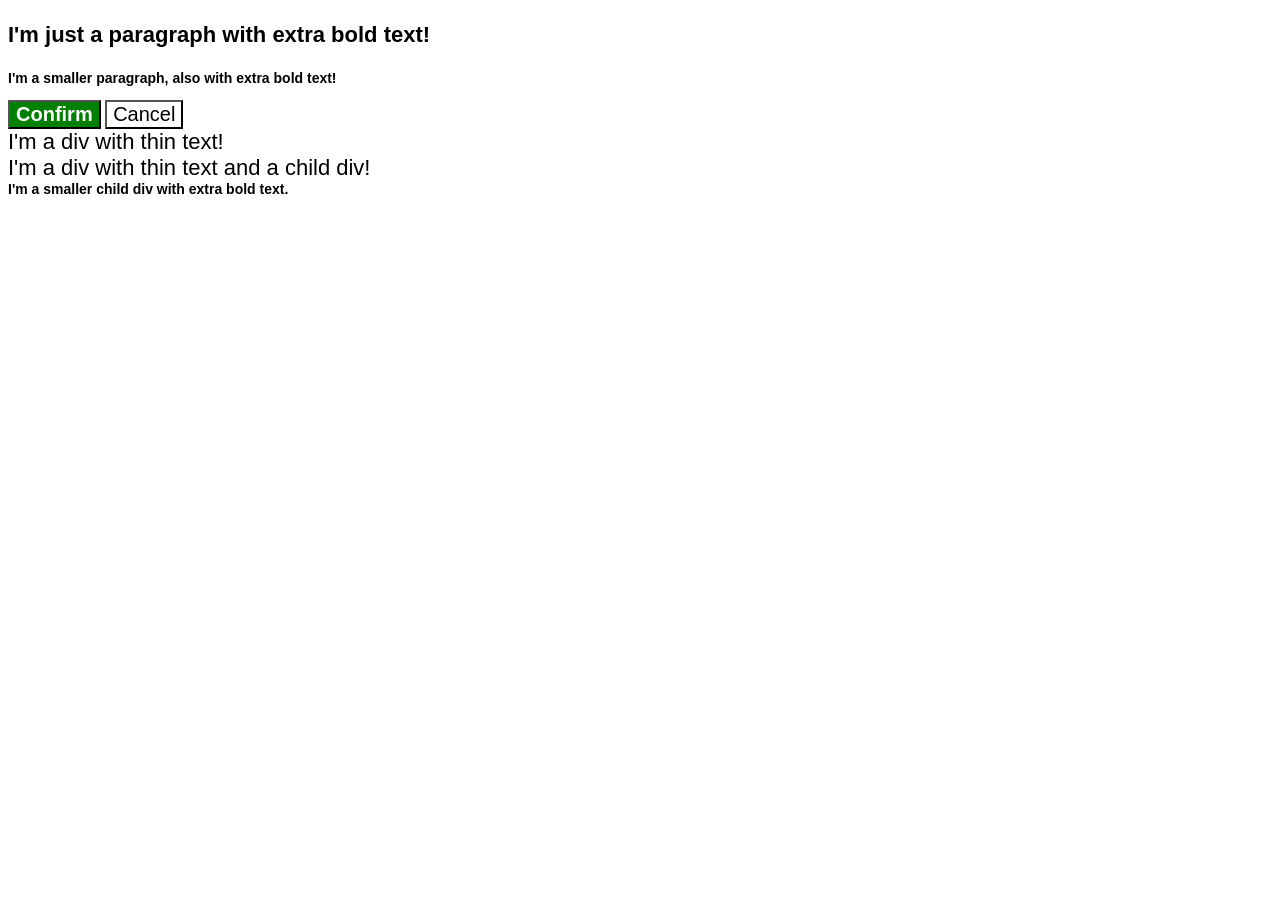
<file: foundations/cascade/01-cascade-fix/index.html>
<!doctype html>
<html lang="en">
    <head>
        <meta charset="UTF-8" />
        <meta http-equiv="X-UA-Compatible" content="IE=edge" />
        <meta name="viewport" content="width=device-width, initial-scale=1.0" />
        <title>Fix the Cascade</title>
        <link rel="stylesheet" href="style.css" />
    </head>
    <body>
        <p class="para">I'm just a paragraph with extra bold text!</p>
        <p class="para small-para">
            I'm a smaller paragraph, also with extra bold text!
        </p>

        <button id="confirm-button" class="button confirm">Confirm</button>
        <button id="cancel-button" class="button cancel">Cancel</button>

        <div class="text">I'm a div with thin text!</div>
        <div class="text">
            I'm a div with thin text and a child div!
            <div class="text child">
                I'm a smaller child div with extra bold text.
            </div>
        </div>
    </body>
</html>
</file>
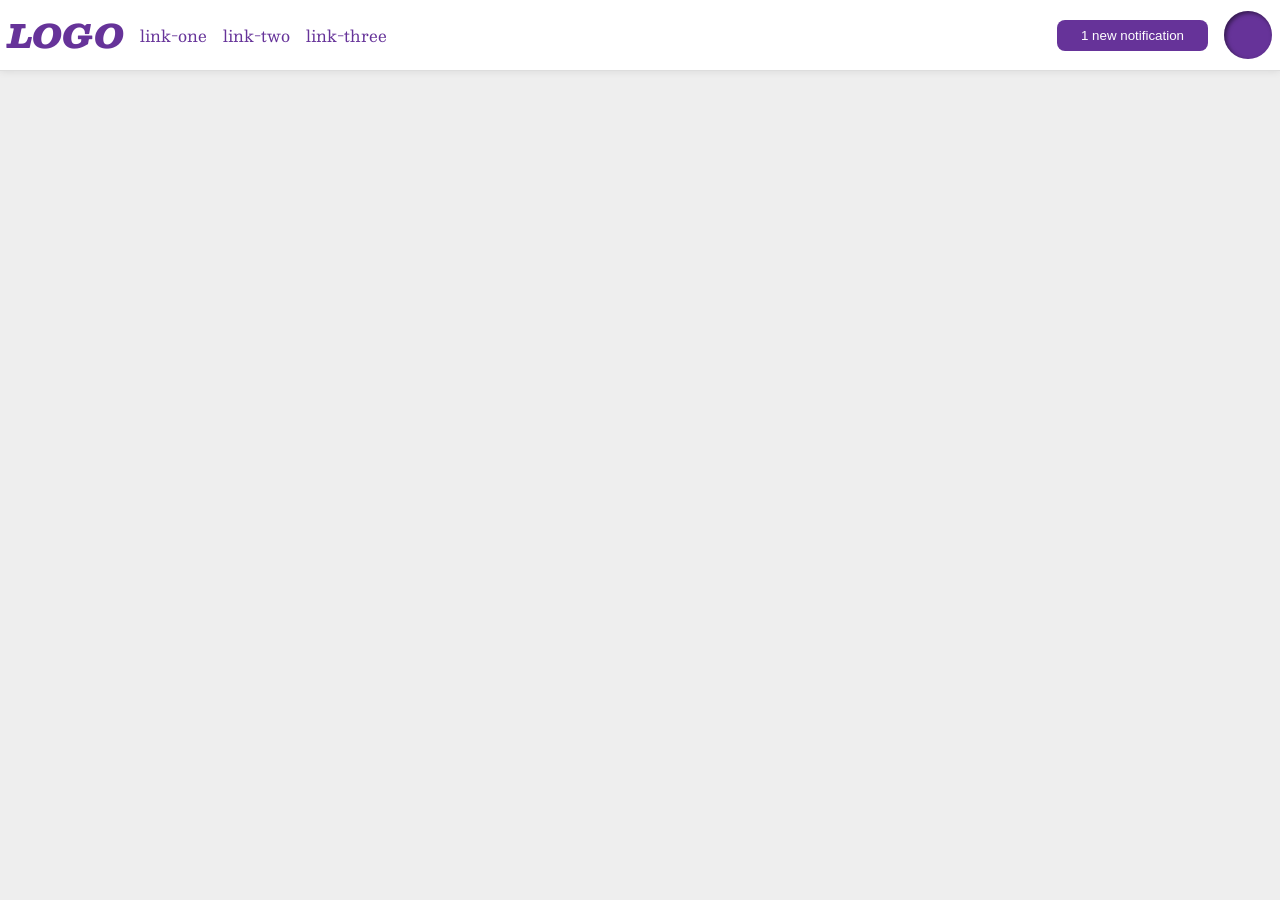
<file: foundations/flex/03-flex-header-2/index.html>
<!doctype html>
<html lang="en">
    <head>
        <meta charset="UTF-8" />
        <meta http-equiv="X-UA-Compatible" content="IE=edge" />
        <meta name="viewport" content="width=device-width, initial-scale=1.0" />
        <title>Flex Header 2</title>
        <link rel="stylesheet" href="style.css" />
    </head>
    <body>
        <div class="header">
            <div class="left-links">
                <div class="logo">LOGO</div>
                <ul class="links">
                    <li><a href="https://google.com">link-one</a></li>
                    <li><a href="https://google.com">link-two</a></li>
                    <li><a href="https://google.com">link-three</a></li>
                </ul>
            </div>
            <div class="right-links">
                <button class="notifications">1 new notification</button>
                <div class="profile-image"></div>
            </div>
        </div>
    </body>
</html>
</file>
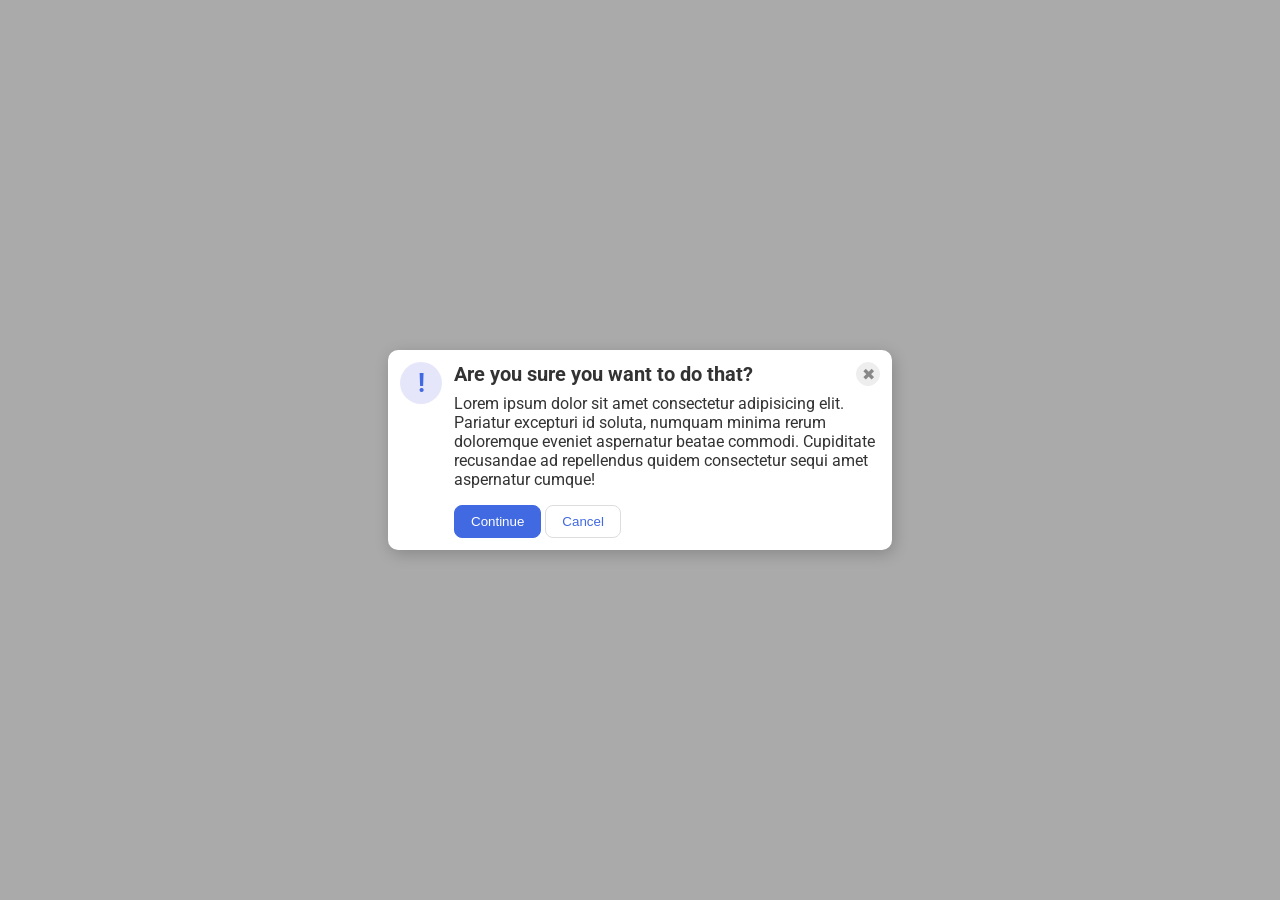
<file: foundations/flex/05-flex-modal/index.html>
<!doctype html>
<html lang="en">
    <head>
        <meta charset="UTF-8" />
        <meta http-equiv="X-UA-Compatible" content="IE=edge" />
        <meta name="viewport" content="width=device-width, initial-scale=1.0" />
        <link rel="stylesheet" href="style.css" />
        <title>Modal</title>
    </head>
    <body>
        <div class="modal">
            <div class="icon">!</div>
            <div class="main">
                <div class="header">
                    Are you sure you want to do that?
                    <button class="close-button">✖</button>
                </div>
                <div class="text">
                    Lorem ipsum dolor sit amet consectetur adipisicing elit.
                    Pariatur excepturi id soluta, numquam minima rerum
                    doloremque eveniet aspernatur beatae commodi. Cupiditate
                    recusandae ad repellendus quidem consectetur sequi amet
                    aspernatur cumque!
                </div>
                <button class="continue">Continue</button>
                <button class="cancel">Cancel</button>
            </div>
        </div>
    </body>
</html>
</file>
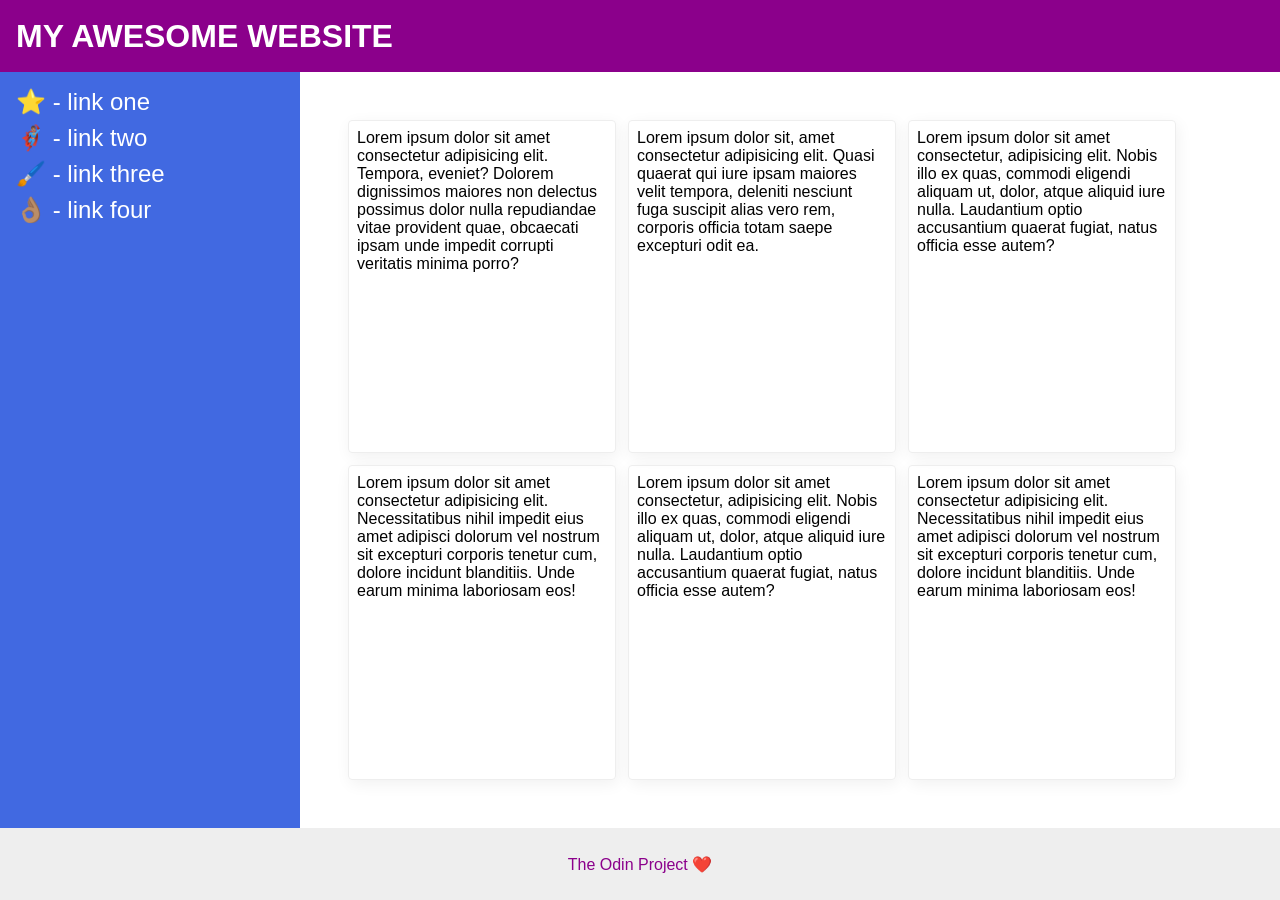
<file: foundations/flex/07-flex-layout-2/index.html>
<!doctype html>
<html lang="en">
    <head>
        <meta charset="UTF-8" />
        <meta http-equiv="X-UA-Compatible" content="IE=edge" />
        <meta name="viewport" content="width=device-width, initial-scale=1.0" />
        <title>The Holy Grail</title>
        <link rel="stylesheet" href="style.css" />
    </head>
    <body>
        <div class="header">MY AWESOME WEBSITE</div>

        <div class="content">
            <div class="sidebar">
                <ul>
                    <li><a href="#">⭐ - link one</a></li>
                    <li><a href="#">🦸🏽‍♂️ - link two</a></li>
                    <li><a href="#">🖌️ - link three</a></li>
                    <li><a href="#">👌🏽 - link four</a></li>
                </ul>
            </div>

            <div class="text">
                <div class="card">
                    Lorem ipsum dolor sit amet consectetur adipisicing elit.
                    Tempora, eveniet? Dolorem dignissimos maiores non delectus
                    possimus dolor nulla repudiandae vitae provident quae,
                    obcaecati ipsam unde impedit corrupti veritatis minima
                    porro?
                </div>
                <div class="card">
                    Lorem ipsum dolor sit, amet consectetur adipisicing elit.
                    Quasi quaerat qui iure ipsam maiores velit tempora, deleniti
                    nesciunt fuga suscipit alias vero rem, corporis officia
                    totam saepe excepturi odit ea.
                </div>
                <div class="card">
                    Lorem ipsum dolor sit amet consectetur, adipisicing elit.
                    Nobis illo ex quas, commodi eligendi aliquam ut, dolor,
                    atque aliquid iure nulla. Laudantium optio accusantium
                    quaerat fugiat, natus officia esse autem?
                </div>
                <div class="card">
                    Lorem ipsum dolor sit amet consectetur adipisicing elit.
                    Necessitatibus nihil impedit eius amet adipisci dolorum vel
                    nostrum sit excepturi corporis tenetur cum, dolore incidunt
                    blanditiis. Unde earum minima laboriosam eos!
                </div>
                <div class="card">
                    Lorem ipsum dolor sit amet consectetur, adipisicing elit.
                    Nobis illo ex quas, commodi eligendi aliquam ut, dolor,
                    atque aliquid iure nulla. Laudantium optio accusantium
                    quaerat fugiat, natus officia esse autem?
                </div>
                <div class="card">
                    Lorem ipsum dolor sit amet consectetur adipisicing elit.
                    Necessitatibus nihil impedit eius amet adipisci dolorum vel
                    nostrum sit excepturi corporis tenetur cum, dolore incidunt
                    blanditiis. Unde earum minima laboriosam eos!
                </div>
            </div>
        </div>

        <div class="footer">The Odin Project ❤️</div>
    </body>
</html>
</file>
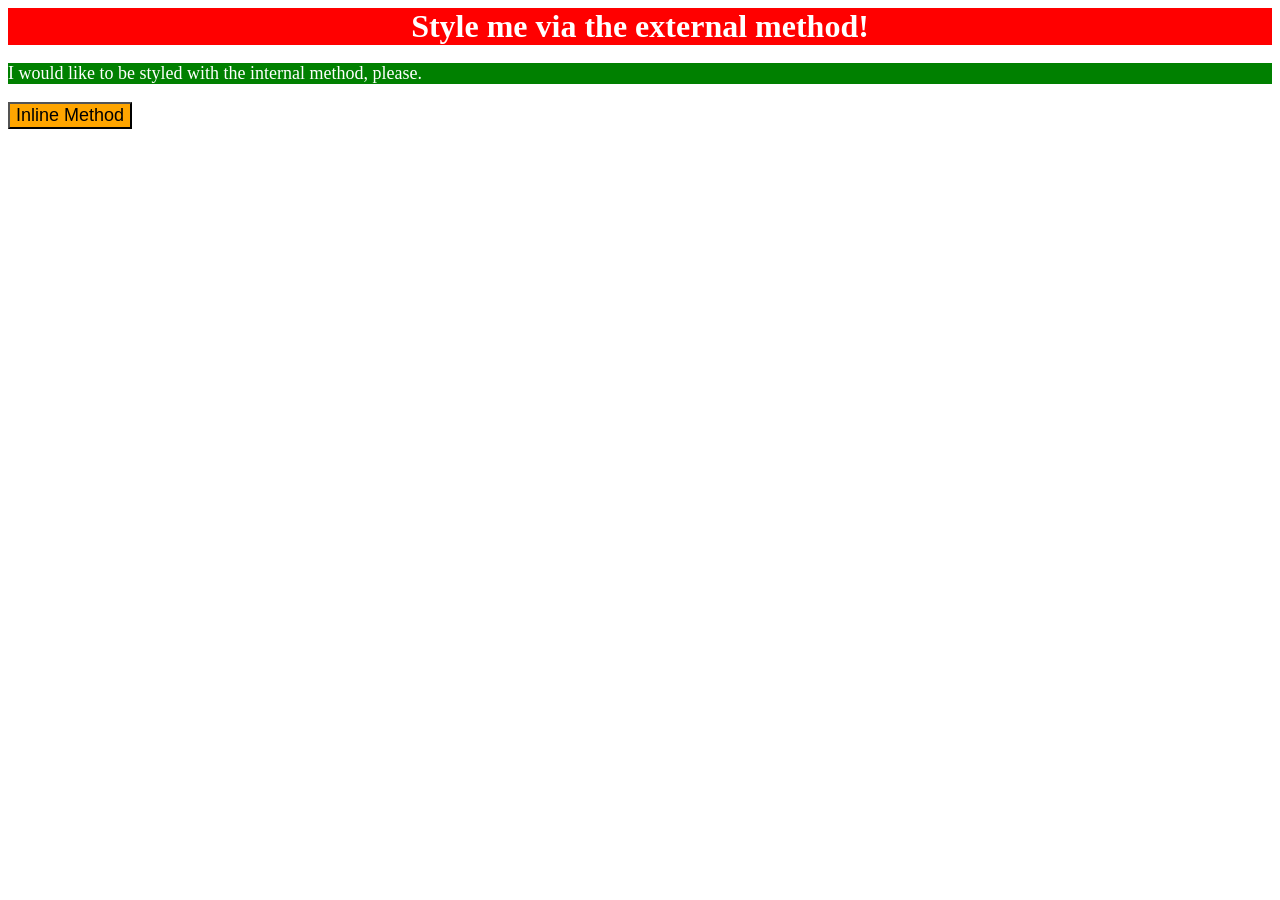
<file: foundations/intro-to-css/01-css-methods/index.html>
<!doctype html>
<html lang="en">
    <head>
        <meta charset="UTF-8" />
        <meta http-equiv="X-UA-Compatible" content="IE=edge" />
        <meta name="viewport" content="width=device-width, initial-scale=1.0" />
        <title>Methods for Adding CSS</title>
        <style>
            div {
                background-color: red;
                color: white;
                font-size: 32px;
                font-weight: bold;
                text-align: center;
            }
        </style>
        <link rel="stylesheet" href="style.css" />
    </head>
    <body>
        <div>Style me via the external method!</div>
        <p>I would like to be styled with the internal method, please.</p>
        <button style="background-color: orange; font-size: 18px">
            Inline Method
        </button>
    </body>
</html>
</file>
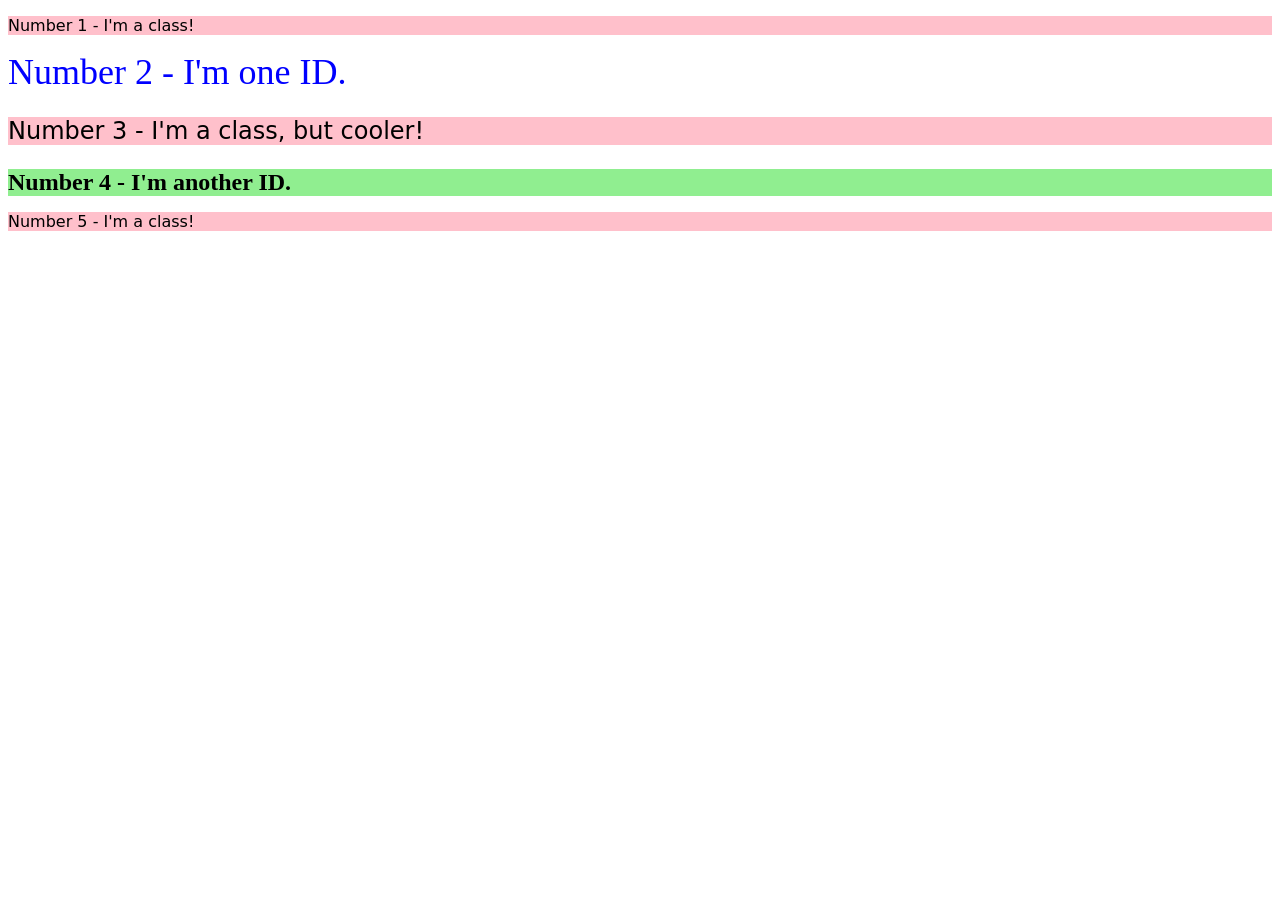
<file: foundations/intro-to-css/02-class-id-selectors/index.html>
<!doctype html>
<html lang="en">
    <head>
        <meta charset="UTF-8" />
        <meta http-equiv="X-UA-Compatible" content="IE=edge" />
        <meta name="viewport" content="width=device-width, initial-scale=1.0" />
        <title>Class and ID Selectors</title>
        <link rel="stylesheet" href="style.css" />
    </head>
    <body>
        <p class="odd-number">Number 1 - I'm a class!</p>
        <div id="seconde">Number 2 - I'm one ID.</div>
        <p class="odd-number except">Number 3 - I'm a class, but cooler!</p>
        <div id="fourth">Number 4 - I'm another ID.</div>
        <p class="odd-number">Number 5 - I'm a class!</p>
    </body>
</html>
</file>
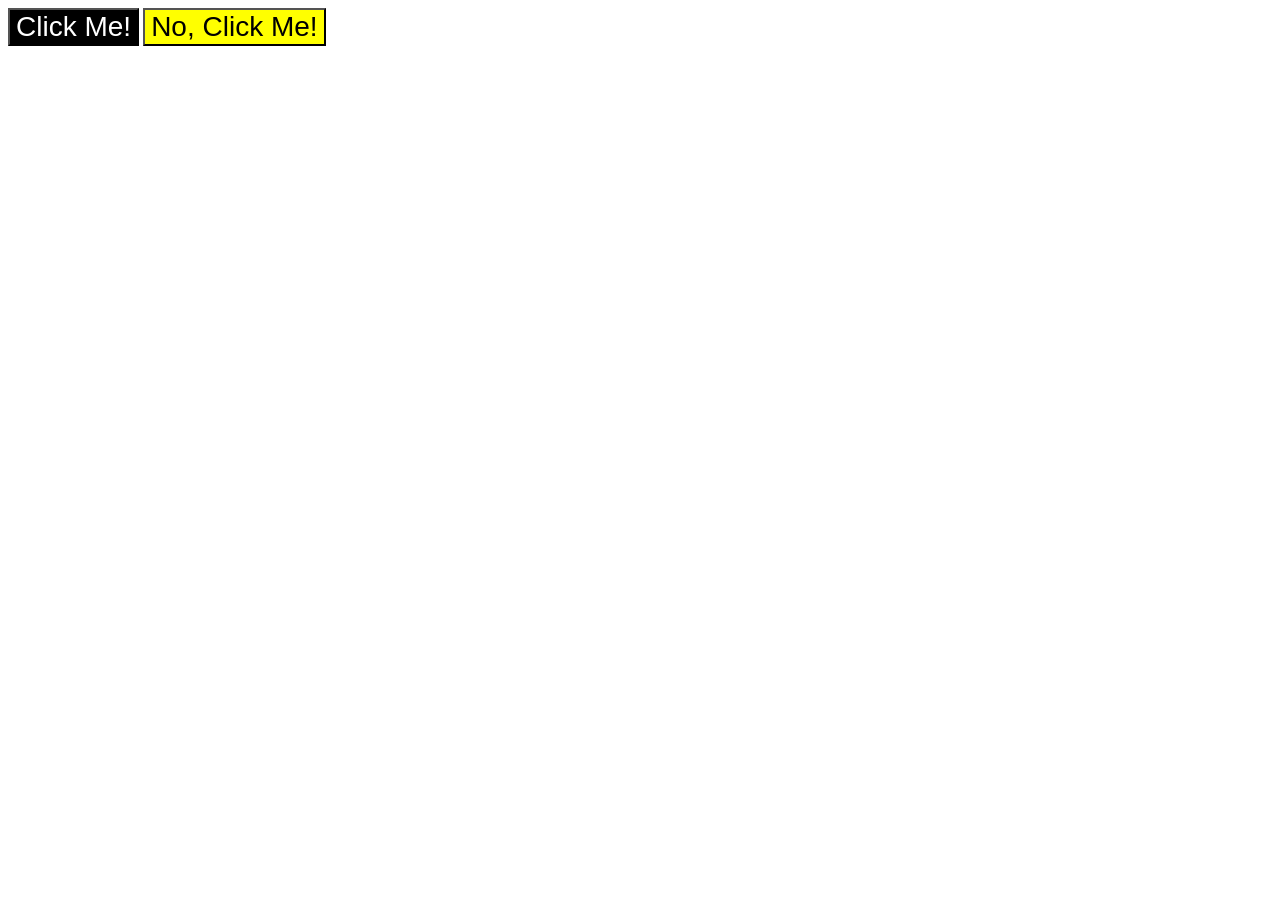
<file: foundations/intro-to-css/03-grouping-selectors/index.html>
<!doctype html>
<html lang="en">
    <head>
        <meta charset="UTF-8" />
        <meta http-equiv="X-UA-Compatible" content="IE=edge" />
        <meta name="viewport" content="width=device-width, initial-scale=1.0" />
        <title>Grouping Selectors</title>
        <link rel="stylesheet" href="style.css" />
    </head>
    <body>
        <button class="normal">Click Me!</button>
        <button class="warning">No, Click Me!</button>
    </body>
</html>
</file>
<file: foundations/cascade/01-cascade-fix/style.css>
body {
    font-family: Arial, Helvetica, sans-serif;
}

.para {
    color: hsl(0, 0%, 0%);
    font-weight: 800;
}

.para {
    font-size: 22px;
}

.small-para {
    font-size: 14px;
    font-weight: 800;
}

.button.confirm {
    background: green;
    color: white;
    font-weight: bold;
}

.button {
    background-color: rgb(255, 255, 255);
    color: rgb(0, 0, 0);
    font-size: 20px;
}

.text.child {
    color: rgb(0, 0, 0);
    font-weight: 800;
    font-size: 14px;
}

div.text {
    color: rgb(0, 0, 0);
    font-size: 22px;
    font-weight: 100;
}
</file>
<file: foundations/flex/03-flex-header-2/style.css>
/* this is some magical font-importing.
you'll learn about it later. */
@import url("https://fonts.googleapis.com/css2?family=Besley:ital,wght@0,400;1,900&display=swap");

body {
    margin: 0;
    background: #eee;
    font-family: Besley, serif;
}

.header {
    background: white;
    border-bottom: 1px solid #ddd;
    box-shadow: 0 0 8px rgba(0, 0, 0, 0.1);
    display: flex;
    justify-content: space-between;
    align-items: center;
    padding: 8px;
}

.profile-image {
    background: rebeccapurple;
    box-shadow: inset 2px 2px 4px rgba(0, 0, 0, 0.5);
    border-radius: 50%;
    width: 48px;
    height: 48px;
}

.logo {
    color: rebeccapurple;
    font-size: 32px;
    font-weight: 900;
    font-style: italic;
}

button {
    border: none;
    border-radius: 8px;
    background: rebeccapurple;
    color: white;
    padding: 8px 24px;
}

a {
    /* this removes the line under our links */
    text-decoration: none;
    color: rebeccapurple;
}

ul {
    list-style-type: none;
    margin: 0px;
    display: flex;
    gap: 16px;
    padding: 0px;
}

.left-links {
    display: flex;
    align-items: center;
    gap: 16px;
    flex-shrink: 0;
}

.right-links {
    display: flex;
    align-items: center;
    gap: 16px;
    flex-shrink: 0;
}
</file>
<file: foundations/flex/05-flex-modal/style.css>
@import url("https://fonts.googleapis.com/css2?family=Roboto:wght@400;700&display=swap");

html,
body {
    height: 100%;
}

body {
    font-family: Roboto, sans-serif;
    margin: 0;
    background: #aaa;
    color: #333;
    /* I'll give you this one for free lol */
    display: flex;
    align-items: center;
    justify-content: center;
}

.modal {
    background: white;
    width: 480px;
    border-radius: 10px;
    box-shadow: 2px 4px 16px rgba(0, 0, 0, 0.2);
    display: flex;
    padding: 12px;
    gap: 12px;
}

.icon {
    color: royalblue;
    font-size: 26px;
    font-weight: 700;
    background: lavender;
    width: 42px;
    height: 42px;
    border-radius: 50%;
    display: flex;
    align-items: center;
    justify-content: center;
    flex-shrink: 0;
}

.close-button {
    background: #eee;
    border-radius: 50%;
    color: #888;
    font-weight: 400;
    font-size: 16px;
    height: 24px;
    width: 24px;
    display: flex;
    align-items: center;
    justify-content: center;
    border: 1px solid #eee;
    flex-shrink: 0;
    padding: 0px;
}

button {
    cursor: pointer;
    padding: 8px 16px;
    border-radius: 8px;
}

button.continue {
    background: royalblue;
    border: 1px solid royalblue;
    color: white;
}

button.cancel {
    background: white;
    border: 1px solid #ddd;
    color: royalblue;
}

.header {
    font-size: 20px;
    font-weight: bold;
    display: flex;
    align-items: center;
    justify-content: space-between;
    margin-bottom: 8px;
    font-weight: bold;
}

.text {
    margin-bottom: 16px;
}
</file>
<file: foundations/flex/07-flex-layout-2/style.css>
body {
    font-family:
        -apple-system, BlinkMacSystemFont, "Segoe UI", Roboto, Oxygen, Ubuntu,
        Cantarell, "Open Sans", "Helvetica Neue", sans-serif;
    margin: 0;
    min-height: 100vh;
    display: flex;
    flex-direction: column;
    justify-content: space-between;
}

.header {
    min-height: 72px;
    background: darkmagenta;
    color: white;
    font-size: 32px;
    font-weight: 900;
    display: flex;
    align-items: center;
    padding-left: 16px;
}

.footer {
    min-height: 72px;
    background: #eee;
    color: darkmagenta;
    display: flex;
    align-items: center;
    justify-content: center;
}

.content {
    display: flex;
    flex-grow: 1;
    flex-shrink: 0;
    flex-basis: 0;
}

.sidebar {
    min-width: 300px;
    background: royalblue;
    box-sizing: border-box;
    display: flex;
    padding: 16px;
}

ul {
    list-style-type: none;
    display: flex;
    flex-direction: column;
    margin: 0px;
    padding: 0px;
    gap: 8px;
}

a {
    text-decoration: none;
    font-size: 24px;
    color: white;
}

.card {
    border: 1px solid #eee;
    box-shadow: 2px 4px 16px rgba(0, 0, 0, 0.06);
    border-radius: 4px;
    width: 250px;
    padding: 8px;
}

.text {
    display: flex;
    flex-flow: row wrap;
    margin: 0px;
    padding: 48px;
    gap: 12px;
}
</file>
<file: foundations/intro-to-css/01-css-methods/style.css>
p {
    background-color: green;
    color: white;
    font-size: 18px;
}
</file>
<file: foundations/intro-to-css/02-class-id-selectors/style.css>
/* Add CSS Styling */
.odd-number {
    background-color: #ffc0cb;
    font-family: Verdana, "DejaVu Sans", sans-serif;
}

#seconde {
    color: blue;
    font-size: 36px;
}

.except {
    font-size: 24px;
}

#fourth {
    background-color: lightgreen;
    font-size: 24px;
    font-weight: bold;
}
</file>
<file: foundations/intro-to-css/03-grouping-selectors/style.css>
/* Add CSS Styling */
.normal,
.warning {
    font-size: 28px;
    font-family: Helvetica, "Time New Roman", sans-serif;
}

.normal {
    background-color: black;
    color: white;
}

.warning {
    background-color: yellow;
}
</file>
